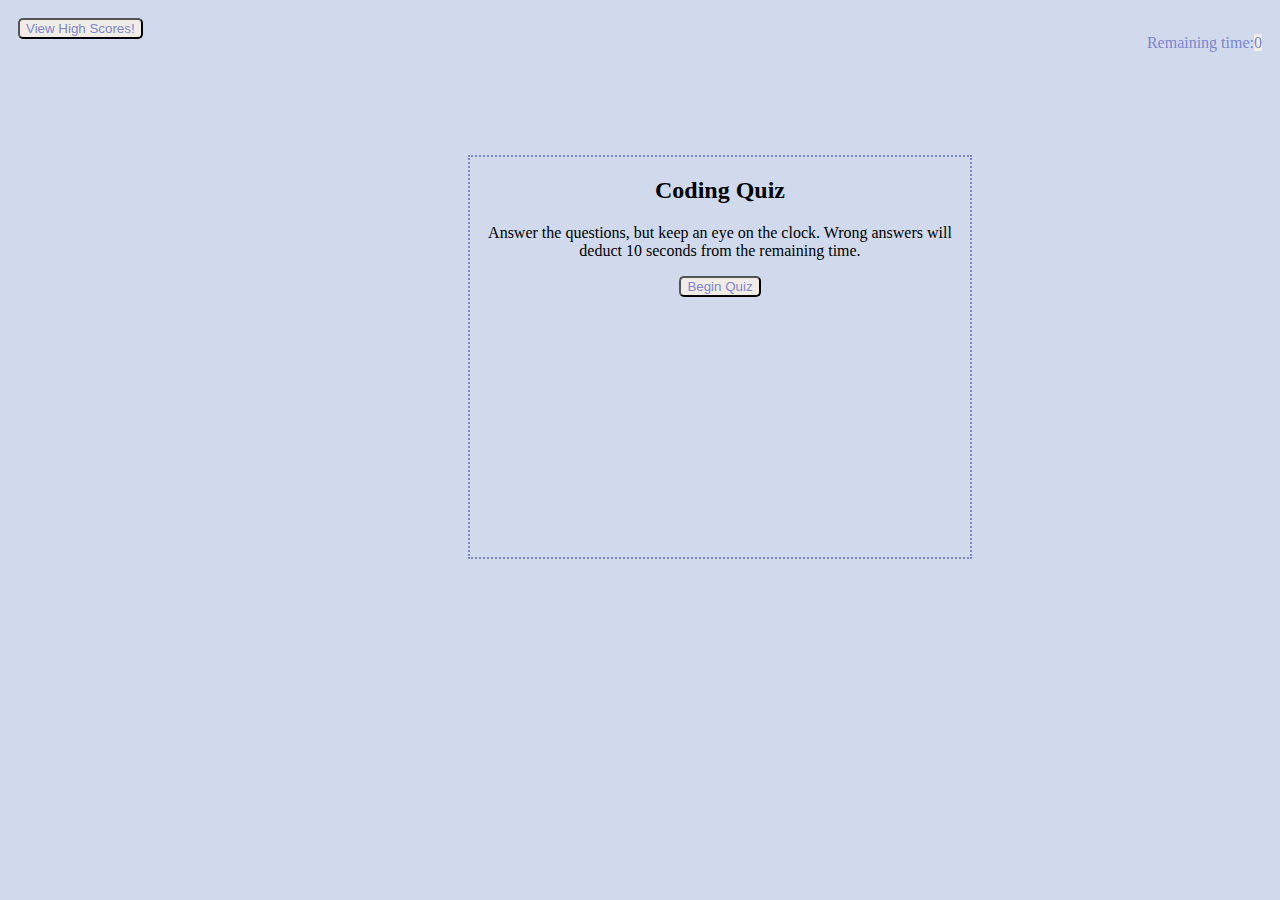
<file: index.html>
<!DOCTYPE html>
<html lang="en">
    
<head>
    <meta charset="UTF-8">
    <meta name="viewport" content="width=device-width, initial-scale=1.0">
    <link rel="stylesheet" href="./assets/css/style.css">
    <title>Code Quiz</title>
</head>

<body>
    <header>
        <!-- High Scores -->
        <div>
            <button onclick="document.location='scores.html'" class="btnHeader" id="view-high-scores">View High Scores!</button>
        </div>
        <!-- Time Remaining-->
        <div id="timer">
            <p>Remaining time:<span id="timeRemaining">0</span></p>
        </div>
    </header>

    <main id="quiz">
        <div id="start">
            <h2>Coding Quiz</h2>
            <p> Answer the questions, but keep an eye on the clock. Wrong answers will deduct 10 seconds from the remaining time.</p>
            <button id="beginQuiz">Begin Quiz</button>
        </div>
        <div id="questions" class="hide">
            <h3 id="question-text"></h3>
            <div id="answersDiv"></div>
        </div>
        <div id="end" class="hide">
            <h1>Game Over!</h1>
        </div>
    </main>

    <section id="highscore-section" class="hide">
        <div class="row">
            <div id="high-score">
                <h2>All done!</h2>
                <h3>Your final score is <span id="final-score">0</span></h3>
                <label for="initials-area">Enter initials:</label>
                <input type="text" name="initials-area" maxlength="4" id="initials">
                <button id="submit-button" type="submit">Submit</button>
            </div>
        </div>
    </section>

    <script src="./assets/js/quiz.js"></script>

</body>

</html>
</file>
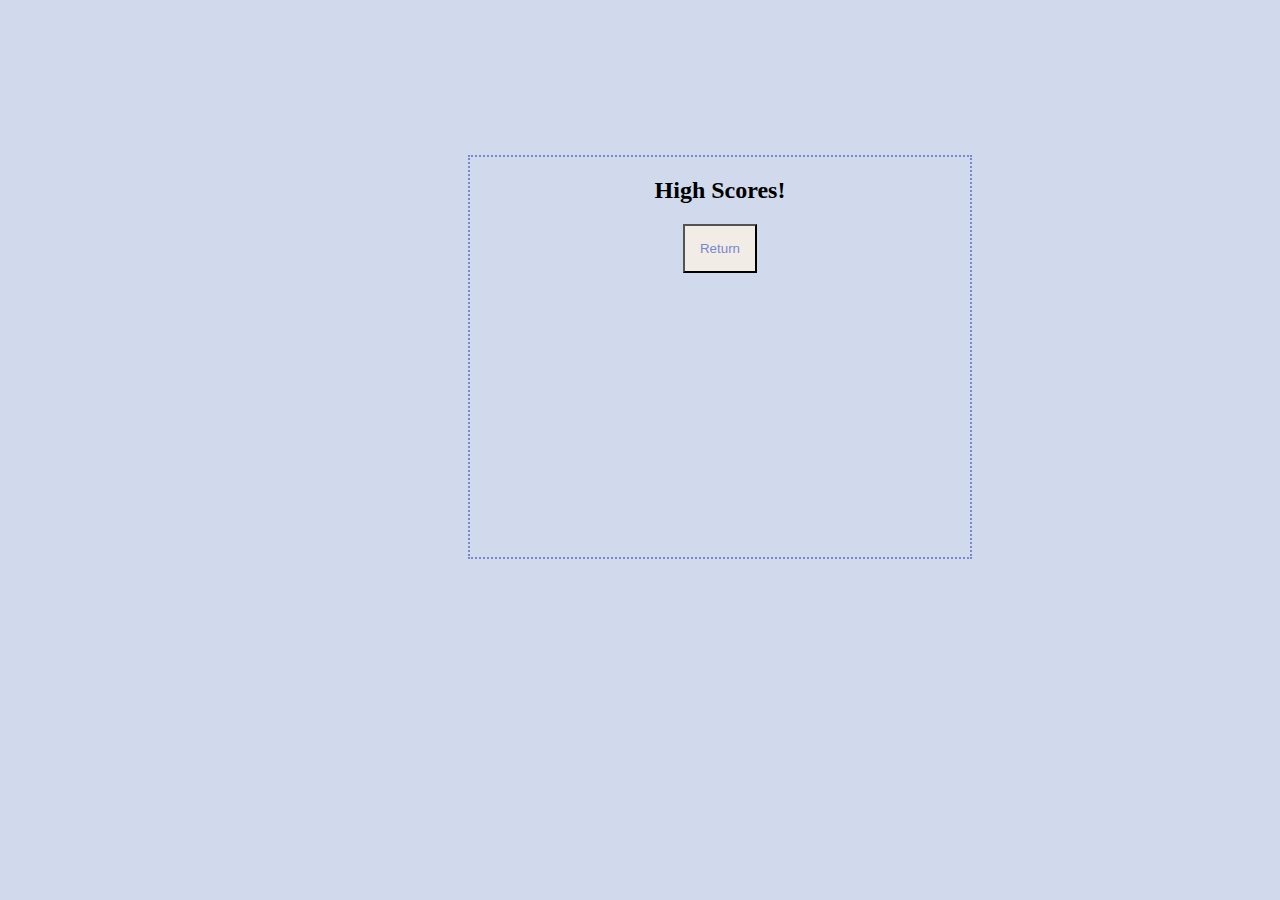
<file: scores.html>
<!DOCTYPE html>
<html lang="en">
    
<head>
    <meta charset="UTF-8">
    <meta name="viewport" content="width=device-width, initial-scale=1.0">
    <link rel="stylesheet" href="./assets/css/style.css">
    <title>High Scores!</title>
</head>

<body>

    <main id="quiz">
        <div id="timeRemaining"></div>
        <div id="questions">
            <h2>High Scores!</h2>
                <ol id="scoresOl"></ol>
                <button onclick="document.location='index.html'" id="return">Return</button>
        </div>
    </main>

    <script src="./assets/js/scores.js"></script>

</body>

</html>
</file>
<file: assets/css/style.css>
:root {
    --primary-color: #f2ece6;
    --secondary-color: #d1daec;
    --tertiary-color: #a4b6da;
    --quaternary-color: #7a86ce;
}

body {
    background-color: var(--secondary-color);
}

header {
    display: flex;
    flex-wrap: wrap;
    color: var(--quaternary-color);
    justify-content: space-between;
    height: 40px;
    padding: 10px 10px 0px 10px;
}

.btnHeader {
    border-radius: 5px;
    background-color: var(--primary-color);
    color: var(--quaternary-color);
}

.btnHeader:hover {
    background-color: var(--tertiary-color);
}

#timeRemaining {
    color: var(--quaternary-color);
    background-color: var(--primary-color);
}

#beginQuiz {
    border-radius: 5px; 
    background-color: var(--primary-color);
    color: var(--quaternary-color);
}

#beginQuiz:hover {
    background-color: var(--tertiary-color);
}

#quiz {
    width: 500px;
    height: 400px;
    margin: 20px;
    text-align: center;
    position: absolute;
    left: 35%;
    top: 15%;
    border: 2px dotted var(--quaternary-color);
}

#return {
    background-color: var(--primary-color);
    color: var(--quaternary-color);
    padding: 15px;
    position: relative;
}

.hide {
    display: none;
}

.fail {
    background-color: red;
}

.success {
    background-color: green;
}
</file>
